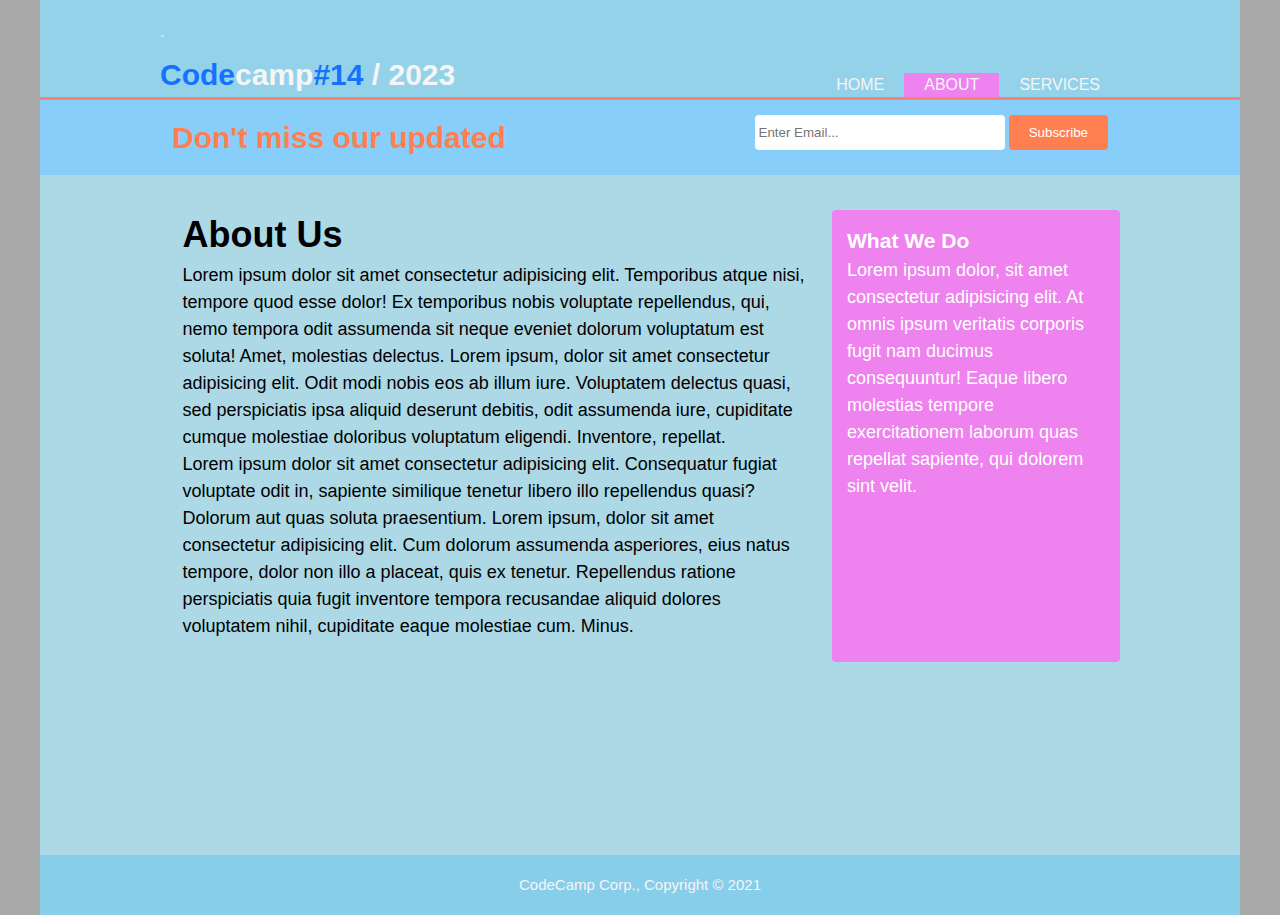
<file: about.html>
<!DOCTYPE html>
<html lang="en">
<head>
    <meta charset="UTF-8">
    <meta http-equiv="X-UA-Compatible" content="IE=edge">
    <meta name="viewport" content="width=device-width, initial-scale=1.0">
    <title>About us</title>
    <link rel="stylesheet" href="./styles.css">
</head>
<body>
    <header>
        <div class="container">
          <div class="branding">` 
            <h1><span>Code</span>camp<span>#14</span> / 2023</h1>
          </div>
          <nav>
            <ul>
              <li><a href="./index.html">Home</a></li>
              <li class="current"><a href="#">About</a></li>
              <li><a href="./services.html">Services</a></li>
            </ul>
          </nav>
        </div>
      </header>
      <section class="newsletter">
        <div class="container">
          <h1>Don't miss our updated</h1>
          <form action="">
            <input type="email" placeholder="Enter Email..." />
            <button type="submit" class="button1">Subscribe</button>
          </form>
        </div>
      </section>

      <section class="main">
        <div class="container">
          <article class="main-col">
            <h1 class="page-title">About Us</h1>
            <p>
              Lorem ipsum dolor sit amet consectetur adipisicing elit. Temporibus
              atque nisi, tempore quod esse dolor! Ex temporibus nobis voluptate
              repellendus, qui, nemo tempora odit assumenda sit neque eveniet
              dolorum voluptatum est soluta! Amet, molestias delectus. Lorem
              ipsum, dolor sit amet consectetur adipisicing elit. Odit modi nobis
              eos ab illum iure. Voluptatem delectus quasi, sed perspiciatis ipsa
              aliquid deserunt debitis, odit assumenda iure, cupiditate cumque
              molestiae doloribus voluptatum eligendi. Inventore, repellat.
            </p>
            <p>
              Lorem ipsum dolor sit amet consectetur adipisicing elit. Consequatur
              fugiat voluptate odit in, sapiente similique tenetur libero illo
              repellendus quasi? Dolorum aut quas soluta praesentium. Lorem ipsum,
              dolor sit amet consectetur adipisicing elit. Cum dolorum assumenda
              asperiores, eius natus tempore, dolor non illo a placeat, quis ex
              tenetur. Repellendus ratione perspiciatis quia fugit inventore
              tempora recusandae aliquid dolores voluptatem nihil, cupiditate
              eaque molestiae cum. Minus.
            </p>
          </article>
          <aside class="sidebar">
            <h3>What We Do</h3>
            <p>
              Lorem ipsum dolor, sit amet consectetur adipisicing elit. At omnis
              ipsum veritatis corporis fugit nam ducimus consequuntur! Eaque
              libero molestias tempore exercitationem laborum quas repellat
              sapiente, qui dolorem sint velit.
            </p>
          </aside>
        </div>
      </section>
      <footer>
        <p>CodeCamp Corp., Copyright &copy; 2021</p>
      </footer>
</body>
</html>
</file>
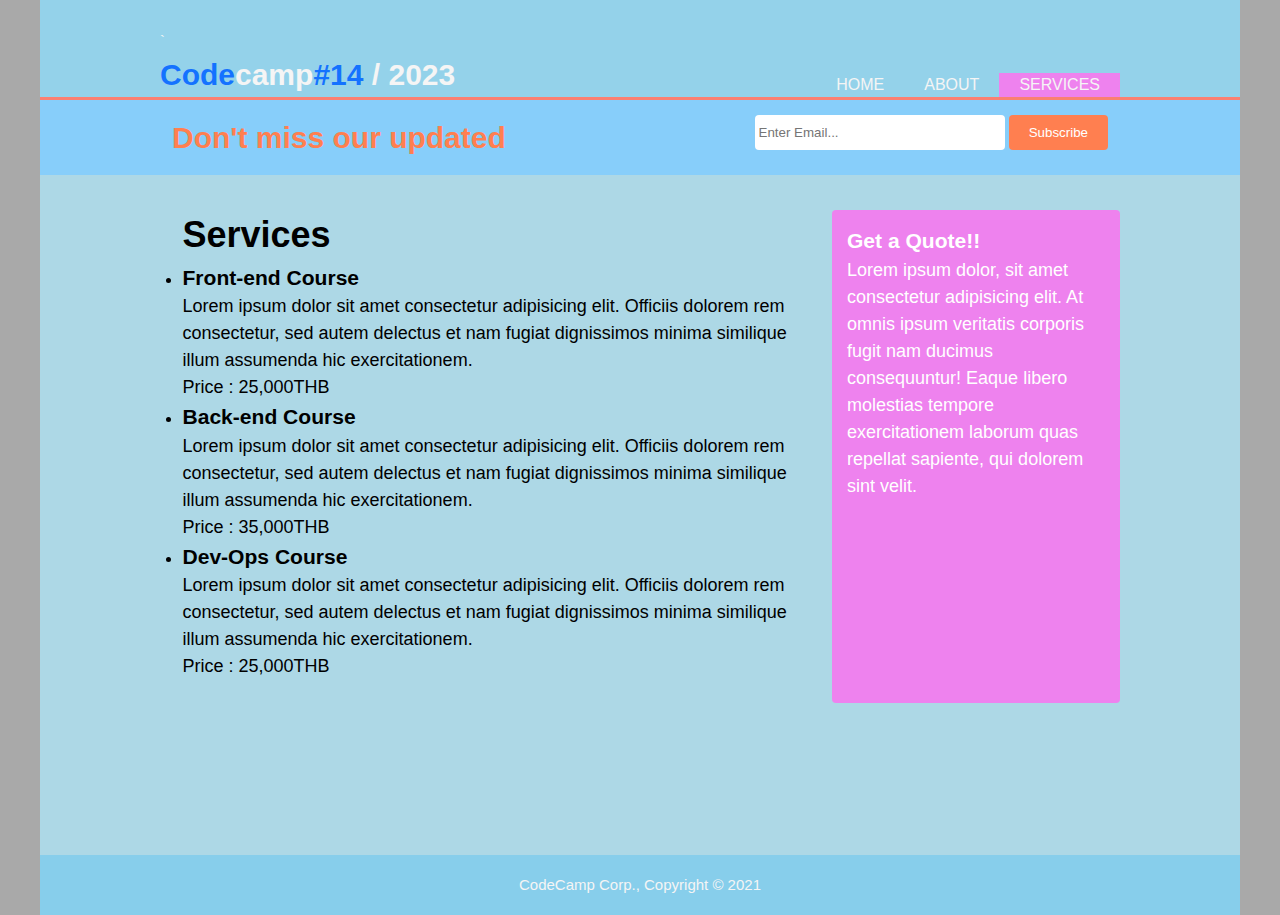
<file: services.html>
<!DOCTYPE html>
<html lang="en">
<head>
    <meta charset="UTF-8">
    <meta http-equiv="X-UA-Compatible" content="IE=edge">
    <meta name="viewport" content="width=device-width, initial-scale=1.0">
    <link rel="stylesheet" href="./styles.css">
    <title>Services</title>
</head>
<body>
    <header>
        <div class="container">
          <div class="branding">` 
            <h1><span>Code</span>camp<span>#14</span> / 2023</h1>
          </div>
          <nav>
            <ul>
              <li><a href="./index.html">Home</a></li>
              <li><a href="./about.html">About</a></li>
              <li class="current"><a href="#">Services</a></li>
            </ul>
          </nav>
        </div>
        </header>
        <section class="newsletter">
            <div class="container">
              <h1>Don't miss our updated</h1>
              <form action="">
                <input type="email" placeholder="Enter Email..." />
                <button type="submit" class="button1">Subscribe</button>
              </form>
            </div>
          </section>

          <section class="main">
            <div class="container fs16">
              <article class="main-col">
                <h1 class="page-title">Services</h1>
                <ul class="services">
                  <li>
                    <h3>Front-end Course</h3>
                    <p>
                      Lorem ipsum dolor sit amet consectetur adipisicing elit.
                      Officiis dolorem rem consectetur, sed autem delectus et nam
                      fugiat dignissimos minima similique illum assumenda hic
                      exercitationem.
                    </p>
                    <p>Price : 25,000THB</p>
                  </li>
                  <li>
                    <h3>Back-end Course</h3>
                    <p>
                      Lorem ipsum dolor sit amet consectetur adipisicing elit.
                      Officiis dolorem rem consectetur, sed autem delectus et nam
                      fugiat dignissimos minima similique illum assumenda hic
                      exercitationem.
                    </p>
                    <p>Price : 35,000THB</p>
                  </li>
                  <li>
                    <h3>Dev-Ops Course</h3>
                    <p>
                      Lorem ipsum dolor sit amet consectetur adipisicing elit.
                      Officiis dolorem rem consectetur, sed autem delectus et nam
                      fugiat dignissimos minima similique illum assumenda hic
                      exercitationem.
                    </p>
                    <p>Price : 25,000THB</p>
                  </li>
                </ul>
              </article>
              <aside class="sidebar">
                <h3>Get a Quote!!</h3>
                <p>
                  Lorem ipsum dolor, sit amet consectetur adipisicing elit. At omnis
                  ipsum veritatis corporis fugit nam ducimus consequuntur! Eaque
                  libero molestias tempore exercitationem laborum quas repellat
                  sapiente, qui dolorem sint velit.
                </p>
              </aside>
            </div>
          </section>
          <footer>
            <p>CodeCamp Corp., Copyright &copy; 2021</p>
          </footer>
</body>
</html>
</file>
<file: styles.css>
/* Global   */
* {
    box-sizing: border-box;
    padding: 0;
    margin: 0;
}

html {
    background: darkgray;
    font-family: Arial, Helvetica, sans-serif;
    font-size: 15px;
    line-height: 1.5;
  }

  body {
    max-width: 1200px;
    background: lightblue;
    margin: auto;
  }
  .container {
    width: 80%;
    margin: 0 auto;
    display: flex;
  }
  .current {
    background-color: violet;
  }

  /* Header */
  header {
    background: #87cfeba8;
    color: whitesmoke;
    min-height: 100px;
    display: flex;
    align-items: flex-end;
    border-bottom: 3px solid salmon;
  }
  header .container {
    justify-content: space-between;
  }
  header ul {
    list-style: none;
    display: flex;
    margin: 0;
    padding: 0;
  }
  header li {
    padding: 0 20px;
  }
  header nav {
    display: flex;
    align-items: flex-end;
  }
  header a {
    text-decoration: none;
    text-transform: uppercase;
    font-size: 16px;
    color: inherit;
  }
  header a:hover {
    color: slateblue;
    font-weight: bold;
  }
  header .branding span {
    color: rgb(20, 114, 255);
  }
  /* showcase */
  .showcase {
    min-height: 400px;
    background: url('https://picsum.photos/id/2/1500/500/?blur=4') no-repeat;
    background-size: cover;
    text-align: center;
    color: white;
    display: flex;
  }
  .showcase .container {
    flex-flow: column;
    justify-content: center;
    align-items: center;
    gap : 1rem;
  }
  .showcase h1 {
    font-size: 55px;
  }
  
  .showcase p {
    font-size: 20px;
    color: rgb(239, 71, 155);
    width: 80%;
  }
  /* Newleter  */
  .newsletter {
    padding: 15px;
    background: lightskyblue;
    color: coral;
  }
  .newsletter .container {
    justify-content: space-between;
  }
  .newsletter input[type='email'] {
    width: 250px;
    height: 35px;
    padding: 4px;
    border-radius: 4px;
    border: none;
  }
  .newsletter button {
    height: 35px;
    background-color: coral;
    color: white;
    border-radius: 4px;
    border: none;
    padding: 0 20px;
  }
  /* Boxes */

  .boxes {
    margin-top: 20px;
  }
  
  .boxes .container {
    justify-content: space-between;
  }
  
  .boxes img {
    height: 120px;
  }
  
  .boxes .box {
    text-align: center;
    padding: 12px;
  }

  /* About US, Services */
   .main {
    font-size: 18px;
    /* min-height: 70vh; */
    min-height: calc(100vh - 220px);
  }
  
  .main .container {
    display: flex;
    justify-content: space-between;
  }
  
  article.main-col {
    margin-top: 10px;
    padding: 1.5rem;
    flex: 1 0 70%;
  }
  
  aside.sidebar {
    background-color: violet;
    padding: 15px;
    color: white;
    margin-top: 35px;
    border-radius: 4px;
  }
  
  /* footer */
  footer {
    min-height: 60px;
    color: whitesmoke;
    background-color: skyblue;
    display: flex;
    justify-content: center;
    align-items: center;
  }

  /* Responsive */
  @media (max-width: 900px) {
    .container {
      width: 100%;
    }
  }

  @media (max-width: 700px) {
    header .container,
    .newsletter .container {
      flex-flow: column;
      align-items: center;
    }
    header ul {
      justify-content: center;
    }
  
    .showcase h1 {
      font-size: 44px;
    }
    .showcase p {
      font-size: 16px;
    }
    .newsletter form {
      display: flex;
      flex-flow: column;
      align-items: center;
    }
    .newsletter form > * {
      width: 100%;
      margin: 10px auto;
    }
    .boxes .container {
      flex-flow: column;
    }
    /* About US */
    .main .container {
      flex-flow: column;
    }
    article.main-col {
      padding: 10px;
    }
  }

  @media (max-width: 555px) {
    header ul {
      flex-flow: column;
    }
    header li {
      text-align: center;
      border-bottom: 1px solid rgb(27, 169, 138);
    }
    .newsletter form {
      width: 80%;
    }
    .newsletter input[type='email'] {
      width: 100%;
    }
  }
</file>
